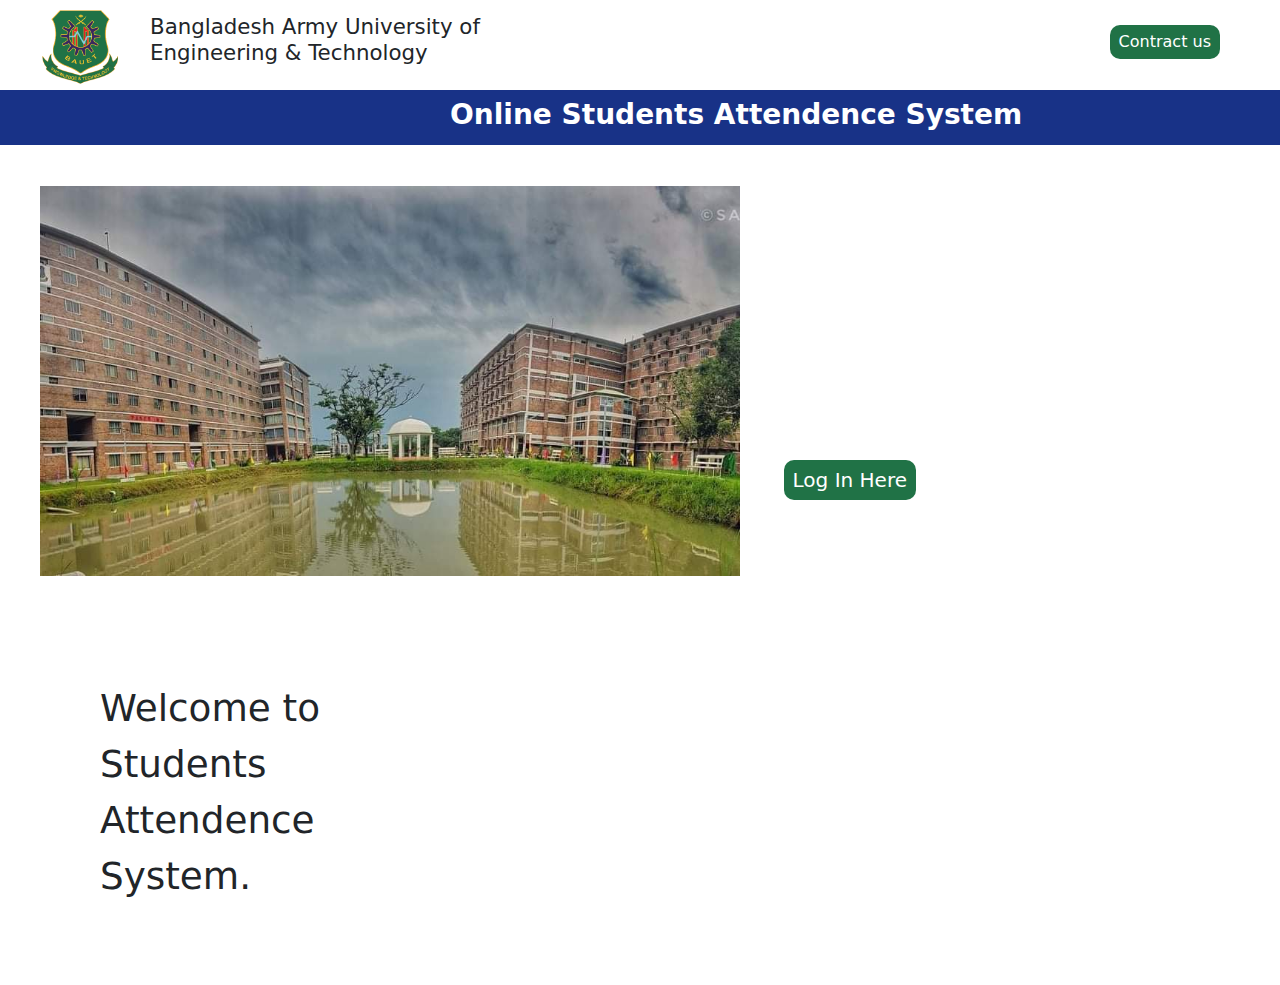
<file: index.html>
<!DOCTYPE html>
<html lang="en">
<head>
    <meta charset="UTF-8">
    <meta http-equiv="X-UA-Compatible" content="IE=edge">
    <meta name="viewport" content="width=device-width, initial-scale=1.0">
    <link rel="shortcut icon" href="Logo.png" type="image/x-icon">
    <link rel="stylesheet" href="bootstrap.min.css">
    <link rel="stylesheet" href="style.css">
    <title>Student Attendence System Site</title>


</head>
<body>

    <!-- Navbar -->

    <section>
        <nav>
            <div>
                <img src="Logo.png" alt="">
                <h2>
                    Bangladesh Army University
                    of Engineering & Technology
                </h2>
                <a href="">
                    Contract us
                </a>
            </div>
        </nav>
    </section>


    <!-- Head -->


    <section>
        <p class="Head">
            Online Students Attendence System
        </p>
    </section>


    <!-- Versity_picture -->

    <section class="Body_section">
    <div>
        <span>
            <img class="Versity_picture" src="Versity_picture.jpg" alt="">
            <p class="Versity_text">
            <span> Welcome to</span> Students Attendence System.
            </p>
        </span>
    </div>
        <div>
            <a class="Login" href="">
                Log In Here
            </a>
        </div>
    </section>


   



      
</body>
</html>
</file>
<file: style.css>
nav{
    
    height: 90px;
}
nav div{margin: 0px 40px;}
nav div h2{
    margin: 14px 30px;
    float: left;
    font-size: 16pt;
    width: 400px;
}
nav div img{
    margin: 8px 0px;
    float: left;
    width: 80px;
}
nav div a{
    color: white;
    text-decoration: none;
    float: right;
    padding: 5px 9px;
    margin: 25px 20px;
    background-color: #207246;
    border-radius: 10px;
}

nav div a:hover{
    color: white;
    background-color: rgb(12, 91, 211);
}


section .Head{
    
    padding-left: 450px;
    line-height: 50px;
    background-color: #183287;
    height: 55px;
    color: white;
    font-size: 21pt;
    font-weight: bolder;
}


section div span .Versity_picture{
    margin: 25px 40px;
    width: 700px;
    float: left;
}

section div span .Versity_text{
    width: 350px;
    font-size: 28pt;
    margin: 80px 100px;
    float: left;
}

.Body_section{
    height: 260px;
}

section div .Login{
    border-radius: 10px;
    padding: 5px 9px;
    background-color: #207246;
    color: white;
    text-decoration: none;
    position: absolute;
    margin: 10px -86px;
    top: 450px;
    right:450px;
    font-size: 15pt;
}

section div .Login:hover{
    color: white;
    background-color: rgb(12, 91, 211);
}
</file>
